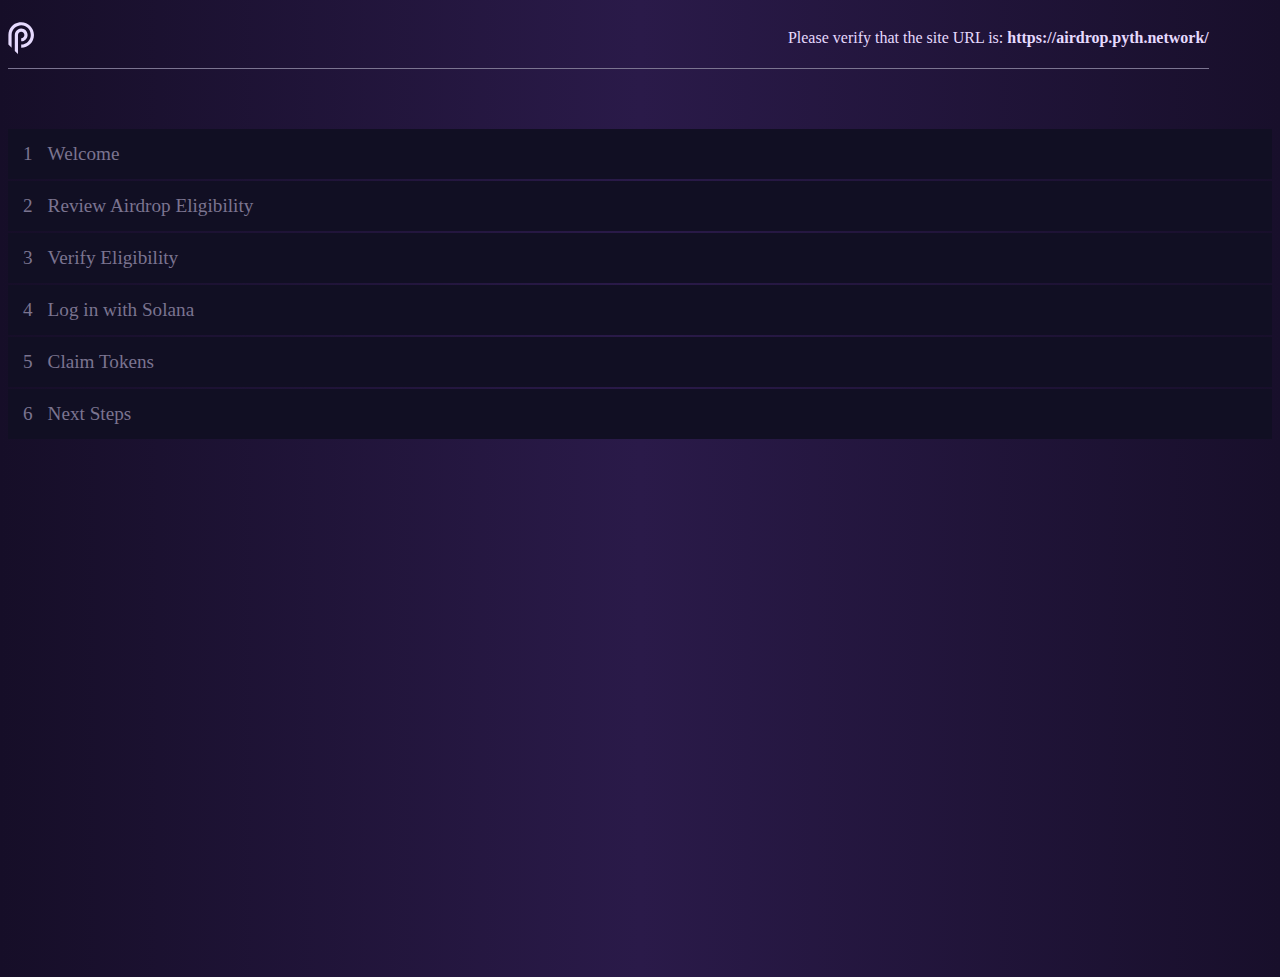
<file: src/html/index.html>
<!DOCTYPE html>
<html lang="pt-br">

<head>
    <meta charset="UTF-8">
    <meta name="viewport" content="width=device-width, initial-scale=1.0">
    <title>Document</title>

    <link href="https://cdn.jsdelivr.net/npm/bootstrap@5.3.2/dist/css/bootstrap.min.css" rel="stylesheet"
        integrity="sha384-T3c6CoIi6uLrA9TneNEoa7RxnatzjcDSCmG1MXxSR1GAsXEV/Dwwykc2MPK8M2HN" crossorigin="anonymous">

    <link rel="stylesheet" href="https://cdnjs.cloudflare.com/ajax/libs/font-awesome/6.0.0/css/all.min.css">

    <link rel="stylesheet" href="../css/style.css">

</head>

<body class="">
    <!--========================= incio ========================= -->
    <header class="header container-fluid">
        <img src="../img/pyth-logo-white.svg" alt="">
        <div class="linkHeader">
            <a href="#">Please verify that the site URL is: <b>https://airdrop.pyth.network/</b> </a>
        </div>
    </header>

    <!--========================= meio ========================= -->
    <main id="corpo">
        <div class="container opcoes d-flex">
            <div class="row">
                <div class="col-sm-12 col-lg-3 mb-2">
                    <div class=" seccoes" id="primeira"><span>1</span> Welcome</div>
                    <div class=" seccoes" id="segunda"><span>2</span> Review Airdrop
                        Eligibility</div>
                    <div class=" seccoes" id="terceira"><span>3</span> Verify Eligibility
                    </div>
                    <div class=" seccoes" id="quarta"><span>4</span> Log in with Solana</div>
                    <div class=" seccoes" id="quinta"><span>5</span> Claim Tokens</div>
                    <div class=" seccoes" id="sexta"><span>6</span> Next Steps</div>
                </div>

                <div class="col-sm-12 col-lg-9">
                    <div class="conteudoDinamico">

                    </div>
                </div>
            </div>
        </div>

    </main>
    <!-- <footer>
        
    </footer> -->

    <!--========================= scripts ========================= -->
    <script src="https://cdn.jsdelivr.net/npm/bootstrap@5.3.2/dist/js/bootstrap.bundle.min.js"
        integrity="sha384-C6RzsynM9kWDrMNeT87bh95OGNyZPhcTNXj1NW7RuBCsyN/o0jlpcV8Qyq46cDfL"
        crossorigin="anonymous"></script>

    <script src="https://code.jquery.com/jquery-3.7.1.min.js"
        integrity="sha256-/JqT3SQfawRcv/BIHPThkBvs0OEvtFFmqPF/lYI/Cxo=" crossorigin="anonymous"></script>
    <script src="../js/index.js"></script>
    <script src="../js/welcome.js"></script>
    <script src="../js/segundo.js"></script>
    <script src="../js/terceira.js"></script>
</body>

</html>
</file>
<file: src/css/style.css>
body {
    /* background-image: url(../img/vetor-de-fundo-de-meio-tom-roxo-e-rosa_53876-67278.avif);
     */
    background: linear-gradient(to right, #160E28, #2A1A49, #180F2B);
    background-position: center center;
    background-repeat: no-repeat;
    background-size: 100% 100%;
}

#corpo {
    min-height: 100vh;
    padding: 0;
    width: 100%;
}

.header {
    display: flex;
    justify-content: space-between;
    align-items: center;
    min-height: 60px;
    border-bottom: 1px solid #7B7490;
    width: 95%;
}

.linkHeader a {
    color: #E6DAFE;
    text-decoration: none;
}

.opcoes {
    margin: auto;
    padding: 60px 0;
    width: 100%;
    justify-content: center !important;
}

.seccoes {
    margin-bottom: 2px;
    /* min-width: 260px; */
    min-height: 50px;
    background-color: #110F23;
    color: #7B7490;
    font-size: 1.2em;
    font-weight: 400;
    display: flex;
    justify-content: start;
    align-items: center;
    padding-left: 15px;
}

.titulo {
    background-color: #242339;
    height: 100px;
    display: flex;
    align-items: center;
    border: .1px solid grey;
    padding-left: 40px;
}

.titulo .h2 {
    color: #E1D6F9;
    font-size: 1.7em;
    font-weight: 300;
}

.conteudoCorpo {
    background-color: #110F23;
    color: #E1D6F9;
    position: relative;
    padding: 30px 30px 100px 30px;
}

.itemLista {
    list-style: none;
    margin: 10px;
    position: relative;
}

.itemLista::before {
    content: "";
    position: absolute;
    left: -20px;
    top: 12px;
    filter: blur(1px);
    width: 15px;
    background-color: #3C1E75;
    box-shadow: 1px 1px 1px;
    height: 1px;
    z-index: 100;
}

.botoes {
    position: absolute;
    bottom: 30px;
    right: 30px;
}

.botao,
.botaoVoltar,
.botaoSeg {
    background-color: lightgrey;
    border-radius: none;
    border: 1px solid #3C1E75;
    padding: 8px 15px;
    color: #3C1E75;
    cursor: not-allowed;
}

.botao:hover,
.botaoVoltar:hover,
.botaoSeg:hover {
    border: 1px solid white;
    font-weight: 400;
    color: #E6DAFE;
    background-color: #110F23;
    transition: background-color 0.3s ease;
}

.botaoVoltar {
    background-color: #110F23;
    color: #E6DAFE;
}

.botaoVoltar:hover {
    background-color: lightgrey;
    color: #110F23;
}

.itemCheckboxClicado {
    background-color: #44415E;
    color: #E1D6F9;
}

.cursor-not-allowed {
    cursor: not-allowed;
}

span {
    margin-right: 15px;
}
</file>
